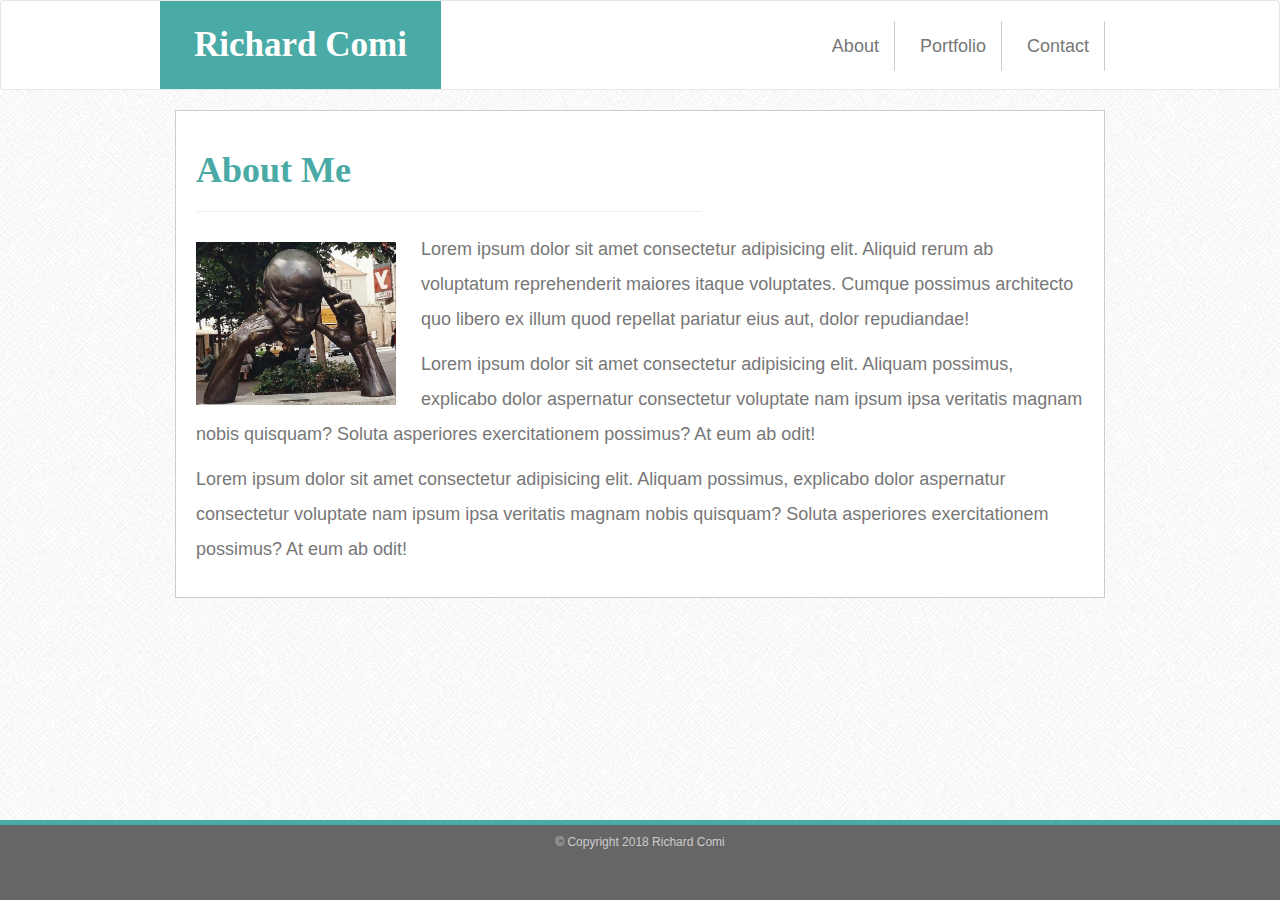
<file: index.html>
<!DOCTYPE html>
<html lang="en-us">

<head>
    <meta charset="utf-8" />
    <meta name="viewport" content="width=device-width, initial-scale=1">

    <title>Bootstrap Portfolio HW</title>

    <link rel="stylesheet" type="text/css" href="assets/css/reset.css" />
    <link rel="stylesheet" href="https://maxcdn.bootstrapcdn.com/bootstrap/3.3.7/css/bootstrap.min.css" />
    <link rel="stylesheet" type="text/css" href="assets/css/style.css" />
</head>

<body>
    <nav class="navbar navbar-default">
        <div class="container">
            <div class="navbar-header">
                <button type="button" class="navbar-toggle collapsed" data-toggle="collapse" data-target="#bs-example-navbar-collapse-1"
                    aria-expanded="false">
                    <span class="sr-only">Toggle navigation</span>
                    <span class="icon-bar"></span>
                    <span class="icon-bar"></span>
                    <span class="icon-bar"></span>
                </button>
                <a class="navbar-brand nav-logo-padding" href="logo">Richard Comi</a>
            </div>

            <div class="collapse navbar-collapse" id="bs-example-navbar-collapse-1">
                <ul class="nav navbar-nav navbar-right nav-link-padding">
                    <li>
                        <a href="index.html">About</a>
                    </li>
                    <li>
                        <a href="portfolio.html">Portfolio</a>
                    </li>
                    <li>
                        <a href="contact.html">Contact</a>
                    </li>
                </ul>
            </div>
        </div>
    </nav>
    <div class="container">
        <div class="white-background">
            <div class="row">
                <div class="col-lg-7">
                    <h1>About Me</h1>
                    <hr>
                </div>
            </div>

            <div class="row">
                <div class="col-lg-12">
                    <a class="about-picture pull-left">
                        <img src="assets/images/Thinking.jpg" class="img-responsive pull-left" alt="Thinking Image">
                    </a>
                    <p>Lorem ipsum dolor sit amet consectetur adipisicing elit. Aliquid rerum ab voluptatum reprehenderit maiores
                        itaque voluptates. Cumque possimus architecto quo libero ex illum quod repellat pariatur eius aut,
                        dolor repudiandae!
                    </p>
                    <p>Lorem ipsum dolor sit amet consectetur adipisicing elit. Aliquam possimus, explicabo dolor aspernatur
                        consectetur voluptate nam ipsum ipsa veritatis magnam nobis quisquam? Soluta asperiores exercitationem
                        possimus? At eum ab odit!
                    </p>
                    <p>Lorem ipsum dolor sit amet consectetur adipisicing elit. Aliquam possimus, explicabo dolor aspernatur
                        consectetur voluptate nam ipsum ipsa veritatis magnam nobis quisquam? Soluta asperiores exercitationem
                        possimus? At eum ab odit!
                    </p>
                </div>
                <!-- <div class="col-lg-8">
                    <div class="pull-right">
                        <p>Lorem ipsum dolor sit amet consectetur adipisicing elit. Aliquid rerum ab voluptatum reprehenderit
                            maiores itaque voluptates. Cumque possimus architecto quo libero ex illum quod repellat pariatur
                            eius aut, dolor repudiandae!
                        </p>
                        <p>Lorem ipsum dolor sit amet consectetur adipisicing elit. Aliquam possimus, explicabo dolor aspernatur
                            consectetur voluptate nam ipsum ipsa veritatis magnam nobis quisquam? Soluta asperiores exercitationem
                            possimus? At eum ab odit!
                        </p>
                    </div>
                </div> -->
            </div>
        </div>
    </div>


    <footer class="footer">
        <div class="container">
            <div class="text-center">
                <p>&copy Copyright 2018 Richard Comi</p>
            </div>
    </footer>


</body>

</html>
</file>
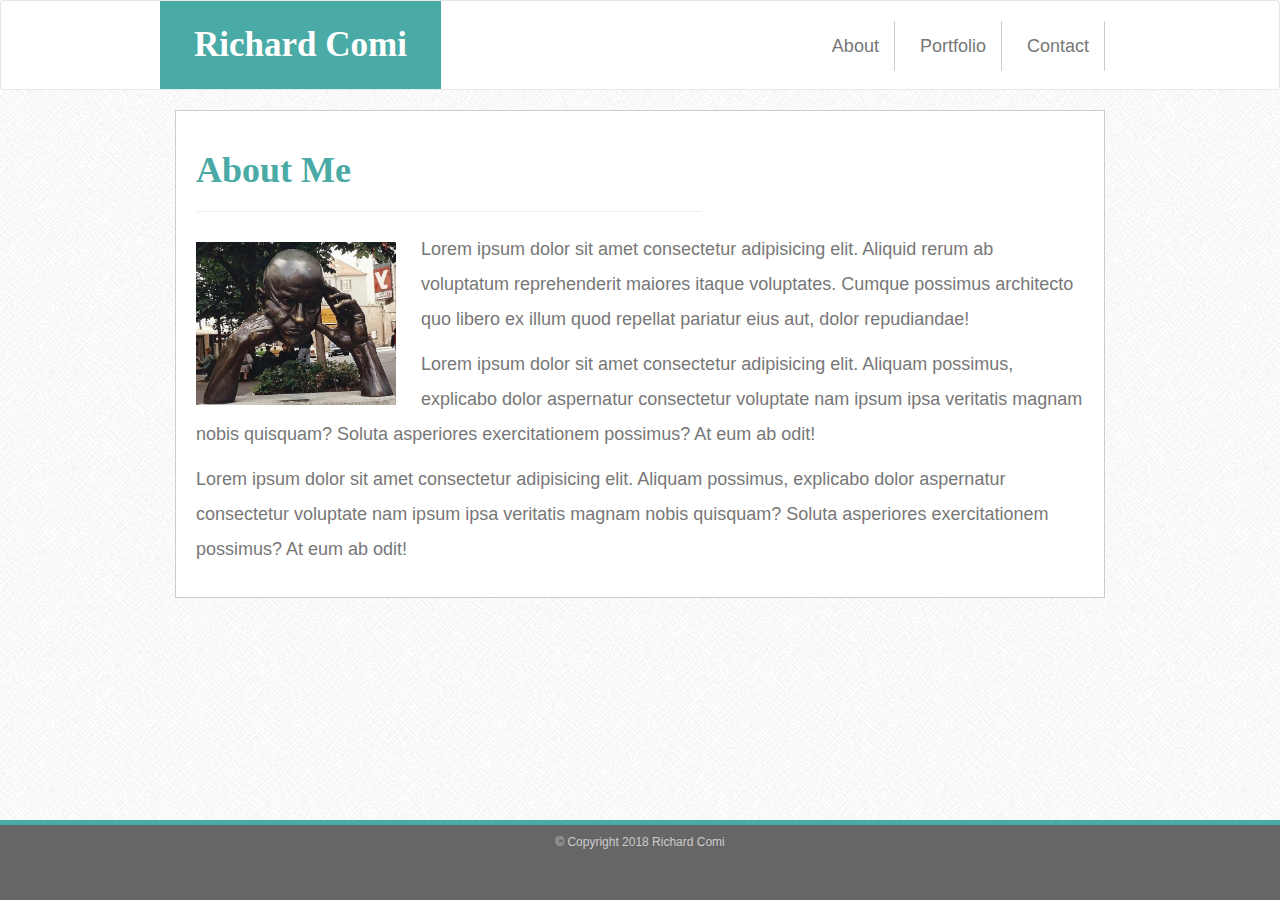
<file: about.html>
<!DOCTYPE html>
<html lang="en-us">

<head>
    <meta charset="utf-8" />
    <meta name="viewport" content="width=device-width, initial-scale=1">

    <title>Bootstrap Portfolio HW</title>

    <link rel="stylesheet" type="text/css" href="assets/css/reset.css" />
    <link rel="stylesheet" href="https://maxcdn.bootstrapcdn.com/bootstrap/3.3.7/css/bootstrap.min.css" />
    <link rel="stylesheet" type="text/css" href="assets/css/style.css" />
</head>

<body>
    <nav class="navbar navbar-default">
        <div class="container">
            <div class="navbar-header">
                <button type="button" class="navbar-toggle collapsed" data-toggle="collapse" data-target="#bs-example-navbar-collapse-1"
                    aria-expanded="false">
                    <span class="sr-only">Toggle navigation</span>
                    <span class="icon-bar"></span>
                    <span class="icon-bar"></span>
                    <span class="icon-bar"></span>
                </button>
                <a class="navbar-brand nav-logo-padding" href="logo">Richard Comi</a>
            </div>

            <div class="collapse navbar-collapse" id="bs-example-navbar-collapse-1">
                <ul class="nav navbar-nav navbar-right nav-link-padding">
                    <li>
                        <a href="about.html">About</a>
                    </li>
                    <li>
                        <a href="portfolio.html">Portfolio</a>
                    </li>
                    <li>
                        <a href="contact.html">Contact</a>
                    </li>
                </ul>
            </div>
        </div>
    </nav>
    <div class="container">
        <div class="white-background">
            <div class="row">
                <div class="col-lg-7">
                    <h1>About Me</h1>
                    <hr>
                </div>
            </div>

            <div class="row">
                <div class="col-lg-12">
                    <a class="about-picture pull-left">
                        <img src="assets/images/Thinking.jpg" class="img-responsive pull-left" alt="Thinking Image">
                    </a>
                    <p>Lorem ipsum dolor sit amet consectetur adipisicing elit. Aliquid rerum ab voluptatum reprehenderit maiores
                        itaque voluptates. Cumque possimus architecto quo libero ex illum quod repellat pariatur eius aut,
                        dolor repudiandae!
                    </p>
                    <p>Lorem ipsum dolor sit amet consectetur adipisicing elit. Aliquam possimus, explicabo dolor aspernatur
                        consectetur voluptate nam ipsum ipsa veritatis magnam nobis quisquam? Soluta asperiores exercitationem
                        possimus? At eum ab odit!
                    </p>
                    <p>Lorem ipsum dolor sit amet consectetur adipisicing elit. Aliquam possimus, explicabo dolor aspernatur
                        consectetur voluptate nam ipsum ipsa veritatis magnam nobis quisquam? Soluta asperiores exercitationem
                        possimus? At eum ab odit!
                    </p>
                </div>
                <!-- <div class="col-lg-8">
                    <div class="pull-right">
                        <p>Lorem ipsum dolor sit amet consectetur adipisicing elit. Aliquid rerum ab voluptatum reprehenderit
                            maiores itaque voluptates. Cumque possimus architecto quo libero ex illum quod repellat pariatur
                            eius aut, dolor repudiandae!
                        </p>
                        <p>Lorem ipsum dolor sit amet consectetur adipisicing elit. Aliquam possimus, explicabo dolor aspernatur
                            consectetur voluptate nam ipsum ipsa veritatis magnam nobis quisquam? Soluta asperiores exercitationem
                            possimus? At eum ab odit!
                        </p>
                    </div>
                </div> -->
            </div>
        </div>
    </div>


    <footer class="footer">
        <div class="container">
            <div class="text-center">
                <p>&copy Copyright 2018 Richard Comi</p>
            </div>
    </footer>


</body>

</html>
</file>
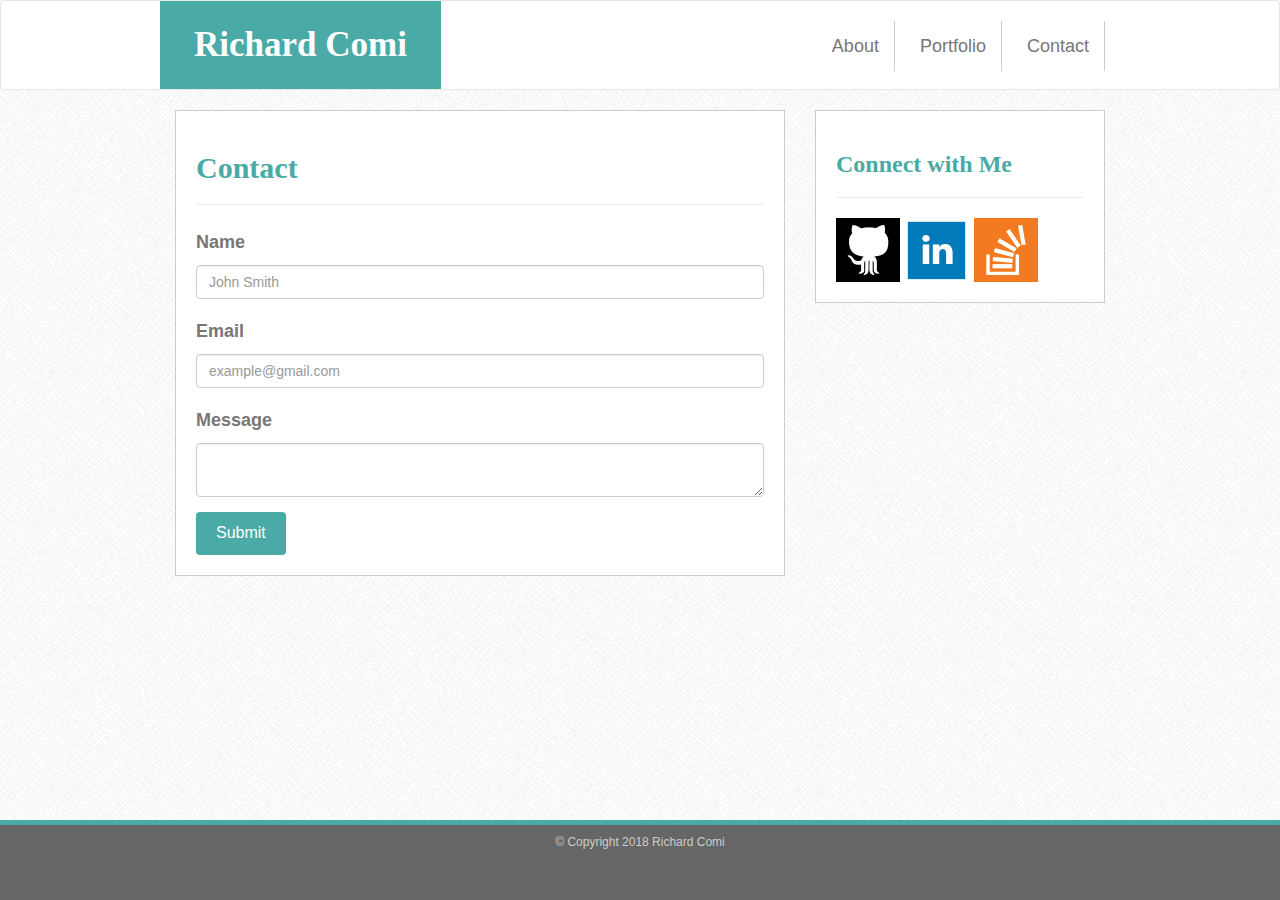
<file: contact.html>
<!DOCTYPE html>
<html lang="en-us">

<head>
    <meta charset="utf-8" />
    <meta name="viewport" content="width=device-width, initial-scale=1">

    <title>Bootstrap Portfolio HW</title>

    <link rel="stylesheet" type="text/css" href="assets/css/reset.css" />
    <link rel="stylesheet" href="https://maxcdn.bootstrapcdn.com/bootstrap/3.3.7/css/bootstrap.min.css" />
    <link rel="stylesheet" type="text/css" href="assets/css/style.css" />
    <script src="https://ajax.googleapis.com/ajax/libs/jquery/3.3.1/jquery.min.js"></script>
    <script src="https://maxcdn.bootstrapcdn.com/bootstrap/3.3.7/js/bootstrap.min.js" integrity="sha384-Tc5IQib027qvyjSMfHjOMaLkfuWVxZxUPnCJA7l2mCWNIpG9mGCD8wGNIcPD7Txa"
        crossorigin="anonymous"></script>
</head>

<body>

    <nav class="navbar navbar-default">
        <div class="container">
            <div class="navbar-header">
                <button type="button" class="navbar-toggle collapsed" data-toggle="collapse" data-target="#bs-example-navbar-collapse-1"
                    aria-expanded="false">
                    <span class="sr-only">Toggle navigation</span>
                    <span class="icon-bar"></span>
                    <span class="icon-bar"></span>
                    <span class="icon-bar"></span>
                </button>
                <a class="navbar-brand nav-logo-padding" href="logo">Richard Comi</a>
            </div>

            <div class="collapse navbar-collapse" id="bs-example-navbar-collapse-1">
                <ul class="nav navbar-nav navbar-right nav-link-padding">
                    <li>
                        <a href="index.html">About</a>
                    </li>
                    <li>
                        <a href="portfolio.html">Portfolio</a>
                    </li>
                    <li>
                        <a href="contact.html">Contact</a>
                    </li>
                </ul>
            </div>
        </div>
    </nav>


    <div class="container">
        <div class="row">
            <div class="col-lg-8">
                <div class="white-background">
                    <h2>Contact</h2>
                    <hr>

                    <form action="/action_page.php">
                        <div class="form-group">
                            <label for="name">Name</label>
                            <input type="name" class="form-control" id="name" placeholder="John Smith">
                        </div>
                        <div class="form-group">
                            <label for="email">Email</label>
                            <input type="email" class="form-control" id="email" placeholder="example@gmail.com">
                        </div>
                        <div class="form-group">
                            <label for="message">Message</label>
                            <textarea type="textarea" class="form-control" name="message" id="message" required="required"></textarea>
                        </div>
                        <button type="submit" class="btn btn-default">Submit</button>
                    </form>
                </div>
            </div>

            <div class="col-lg-4">
                <div class="white-background">
                    <h3>Connect with Me</h3>
                    <hr>

                    <img src="assets/images/if_github_401441.png" class="links" alt="Github">
                    <img src="assets/images/if_linkedin_square_color_107091.png" class="links" alt="LinkedIn">
                    <img src="assets/images/if_overflow_334695.png" class="links" alt="Stack Overflow">
                </div>
            </div>
        </div>
    </div>


    <footer class="footer">
        <div class="container">
            <div class="text-center">
                <p>&copy Copyright 2018 Richard Comi</p>
            </div>
    </footer>


</body>

</html>
</file>
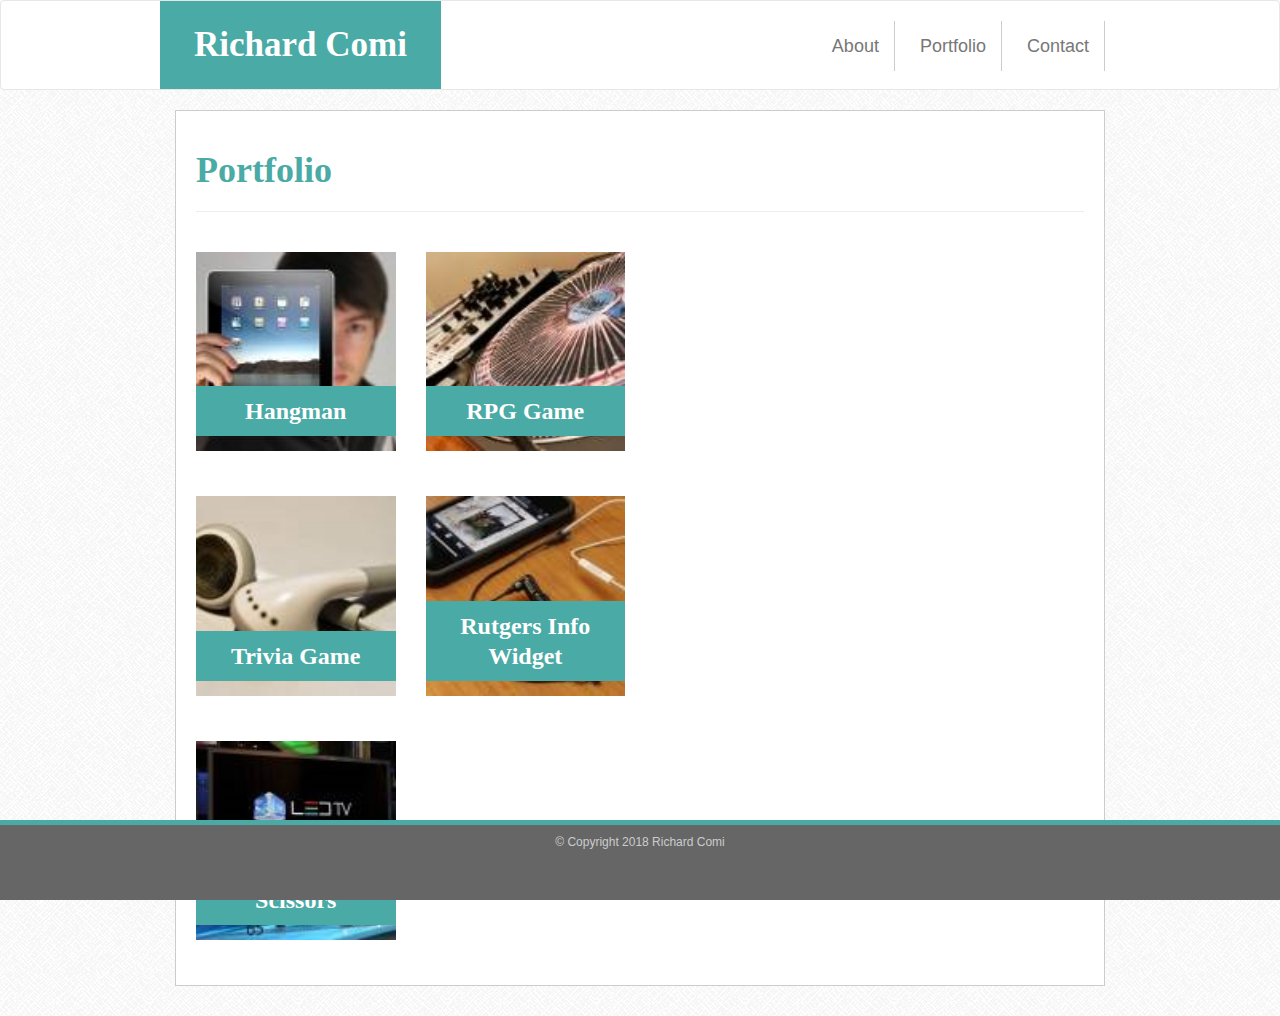
<file: portfolio.html>
<!DOCTYPE html>
<html lang="en-us">

<head>
    <meta charset="utf-8" />
    <meta name="viewport" content="width=device-width, initial-scale=1">

    <title>Bootstrap Portfolio HW</title>

    <link rel="stylesheet" type="text/css" href="assets/css/reset.css" />
    <link rel="stylesheet" href="https://maxcdn.bootstrapcdn.com/bootstrap/3.3.7/css/bootstrap.min.css" />
    <link rel="stylesheet" type="text/css" href="assets/css/style.css" />
</head>

<body>
    <nav class="navbar navbar-default">
        <div class="container">
            <div class="navbar-header">
                <button type="button" class="navbar-toggle collapsed" data-toggle="collapse" data-target="#bs-example-navbar-collapse-1"
                    aria-expanded="false">
                    <span class="sr-only">Toggle navigation</span>
                    <span class="icon-bar"></span>
                    <span class="icon-bar"></span>
                    <span class="icon-bar"></span>
                </button>
                <a class="navbar-brand nav-logo-padding" href="logo">Richard Comi</a>
            </div>

            <div class="collapse navbar-collapse" id="bs-example-navbar-collapse-1">
                <ul class="nav navbar-nav navbar-right nav-link-padding">
                    <li>
                        <a href="index.html">About</a>
                    </li>
                    <li>
                        <a href="portfolio.html">Portfolio</a>
                    </li>
                    <li>
                        <a href="contact.html">Contact</a>
                    </li>
                </ul>
            </div>
        </div>
    </nav>

    <div class="container">
        <div class="white-background">
            <div class="row">
                <div class="col-lg-12">
                    <h1>Portfolio</h1>
                    <hr>

                    <div class="row">
                        <div class="col-lg-3">
                            <div class="project">
                                <a class="picture">
                                    <img src="assets/images/Hangman.jpg" class="img-responsive" alt="Hangman">
                                </a>
                                <h3>Hangman</h3>
                            </div>

                        </div>

                        <div class="col-lg-3">
                            <div class="project">
                                <a class="picture">
                                    <img src="assets/images/RPG Game.jpg" class="img-responsive" alt="RPG Game">
                                </a>
                                <h3>RPG Game</h3>
                            </div>
                        </div>
                    </div>

                    <div class="row">
                        <div class="col-lg-3">
                            <div class="project">
                                <a class="picture">
                                    <img src="assets/images/Trivia Game.jpg" class="img-responsive" alt="Trivia Game">
                                </a>
                                <h3>Trivia Game</h3>
                            </div>
                        </div>

                        <div class="col-lg-3">
                            <div class="project">
                                <a class="picture">
                                    <img src="assets/images/Rutgers Info Widget.jpg" class="img-responsive" alt="Rutgers Info Widget">
                                </a>
                                <h3>Rutgers Info Widget</h3>
                            </div>
                        </div>
                    </div>

                    <div class="row">
                        <div class="col-lg-3">
                            <div class="project">
                                <a class="picture">
                                    <img src="assets/images/Rock Paper Scissors.jpg" class="img-responsive" alt="Rock Paper Scissors">
                                </a>
                                <h3>Rock Paper Scissors</h3>
                            </div>
                        </div>
                    </div>

                </div>
            </div>
        </div>

    </div>

    <footer class="footer">
        <div class="container">
            <div class="text-center">
                <p>&copy Copyright 2018 Richard Comi</p>
            </div>
    </footer>


</body>

</html>
</file>
<file: assets/css/style.css>
* {
    box-sizing: border-box
}
html,body{
    height: 100%;
}

body {
  background-image: url('../images/greyzz.png');
  font-family: Arial, Helvetica, sans-serif;
  color: #777777;
  font-size: 18px;
  line-height: 35px;
}

.container {
    width: 100%;
    max-width: 960px;
    clear: both;
    margin: 0 auto;
    padding-bottom: 30px;
}

.navbar-default {
    background-color: #ffffff;
    height: 90px;
}

.navbar-default .navbar-brand {
    color: #ffffff;
    background-color: #4aaaa5;
    font-size: 35px;
    font-weight: 700;
    font-family: Georgia, 'Times New Roman', Times, serif;
    height: auto;
    
}

.navbar-collapse a {
    border-right: 1px solid #cccccc;
    margin-left: 10px;
    padding-left: 10px;
    line-height: 18px;
    display: inline-block;
}

.white-background{
    background-color: #ffffff;
    padding: 20px 20px;
    border: 1px solid #cccccc;
}

.nav-link-padding{
    padding-top: 20px;
}

.nav-logo-padding{
    padding: 34px;
}

.footer {
    position: fixed;
    bottom: 0;
    width: 100%;
    background: #666666;
    border-top: 5px solid #4aaaa5;
    color: #cccccc;
    font-size: 12px;
    text-align: center;
}

.project {
    position: relative;
    margin: 20px 0 25px;
}


.project img {
    width: 100%;
    border: 0 none;
}

.project h3 {
    background: #4aaaa5;
    color: #ffffff;
    width: 100%;
    border-bottom: 0;
    text-align: center;
    position: absolute;
    padding: 10px;
    bottom: 15px;
    line-height: 30px;
    margin-bottom: 0;
    font-weight: bold;
}

h1,
h2,
h3 { 
    color: #4aaaa5;
    font-family: Georgia, 'Times New Roman', Times, serif;
    font-weight: 650;
}

button[type=submit] {
    background-color: #4aaaa5;
    color: #ffffff;
    border: 0 none;
    font-size: 16px;
    padding: 10px 20px;
}

.about-picture {
    width: 200px;
    height: auto;
    float: left;
    margin-top: 10px;
    margin-right: 25px;
}
</file>
